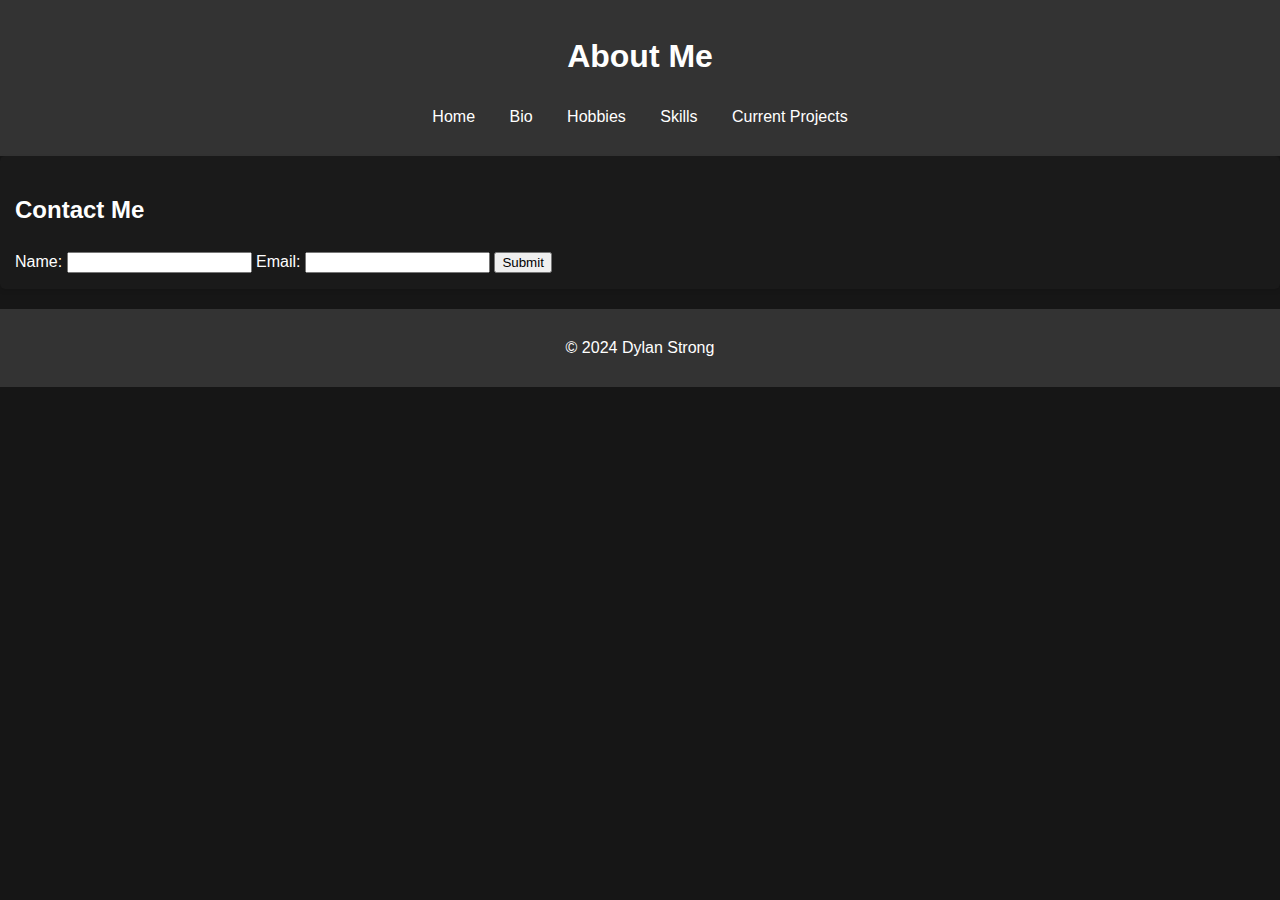
<file: contact.html>
<!DOCTYPE html>
<html lang="en">
<head>
    <meta charset="UTF-8">
    <meta name="viewport" content="width=device-width, initial-scale=1.0">
    <title>About Me - Contact</title>
    <link rel="stylesheet" href="styles.css">
</head>
<body>
    <header>
        <h1>About Me</h1>
        <nav>
            <ul>
                <li><a href="index.html">Home</a></li>
                <li><a href="bio.html">Bio</a></li>
                <li><a href="hobbies.html">Hobbies</a></li>
                <li><a href="skills.html">Skills</a></li>
                <li><a href="projects.html">Current Projects</a></li>
            </ul>
        </nav>
    </header>

    <section>
        <h2>Contact Me</h2>
        <form action="#" method="post">
            <label for="name">Name:</label>
            <input type="text" id="name" name="name" required>
            <label for="email">Email:</label>
            <input type="email" id="email" name="email" required>
            <input type="submit" value="Submit">
        </form>
    </section>

    <footer>
        <p>© 2024 Dylan Strong</p>
    </footer>
</body>
</html>
</file>
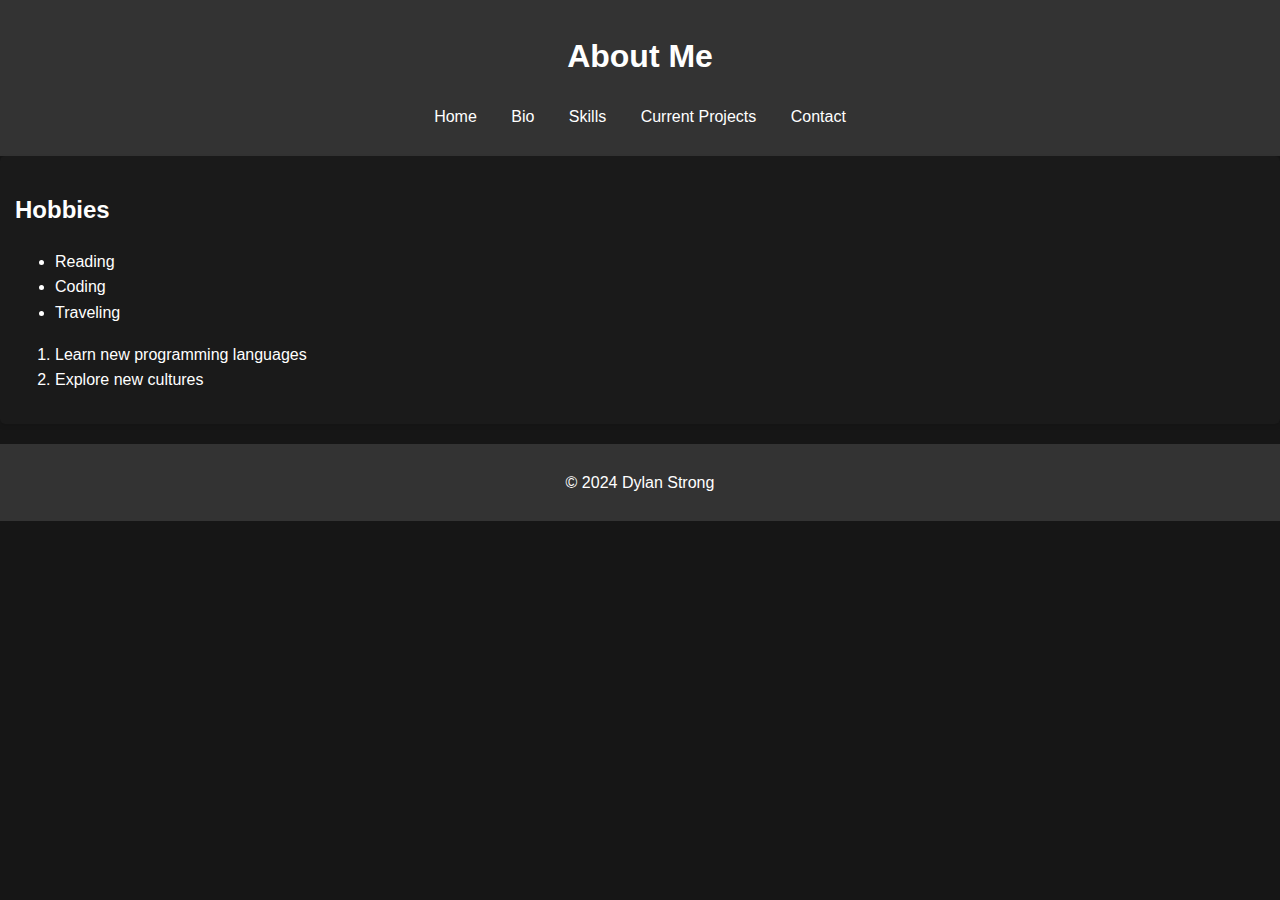
<file: hobbies.html>
<!DOCTYPE html>
<html lang="en">
<head>
    <meta charset="UTF-8">
    <meta name="viewport" content="width=device-width, initial-scale=1.0">
    <title>About Me - Hobbies</title>
    <link rel="stylesheet" href="styles.css">
</head>
<body>
    <header>
        <h1>About Me</h1>
        <nav>
            <ul>
                <li><a href="index.html">Home</a></li>
                <li><a href="bio.html">Bio</a></li>
                <li><a href="skills.html">Skills</a></li>
                <li><a href="projects.html">Current Projects</a></li>
                <li><a href="contact.html">Contact</a></li>
            </ul>
        </nav>
    </header>

    <section>
        <h2>Hobbies</h2>
        <ul>
            <li>Reading</li>
            <li>Coding</li>
            <li>Traveling</li>
        </ul>
        <ol>
            <li>Learn new programming languages</li>
            <li>Explore new cultures</li>
        </ol>
    </section>

    <footer>
        <p>© 2024 Dylan Strong</p>
    </footer>
</body>
</html>
</file>
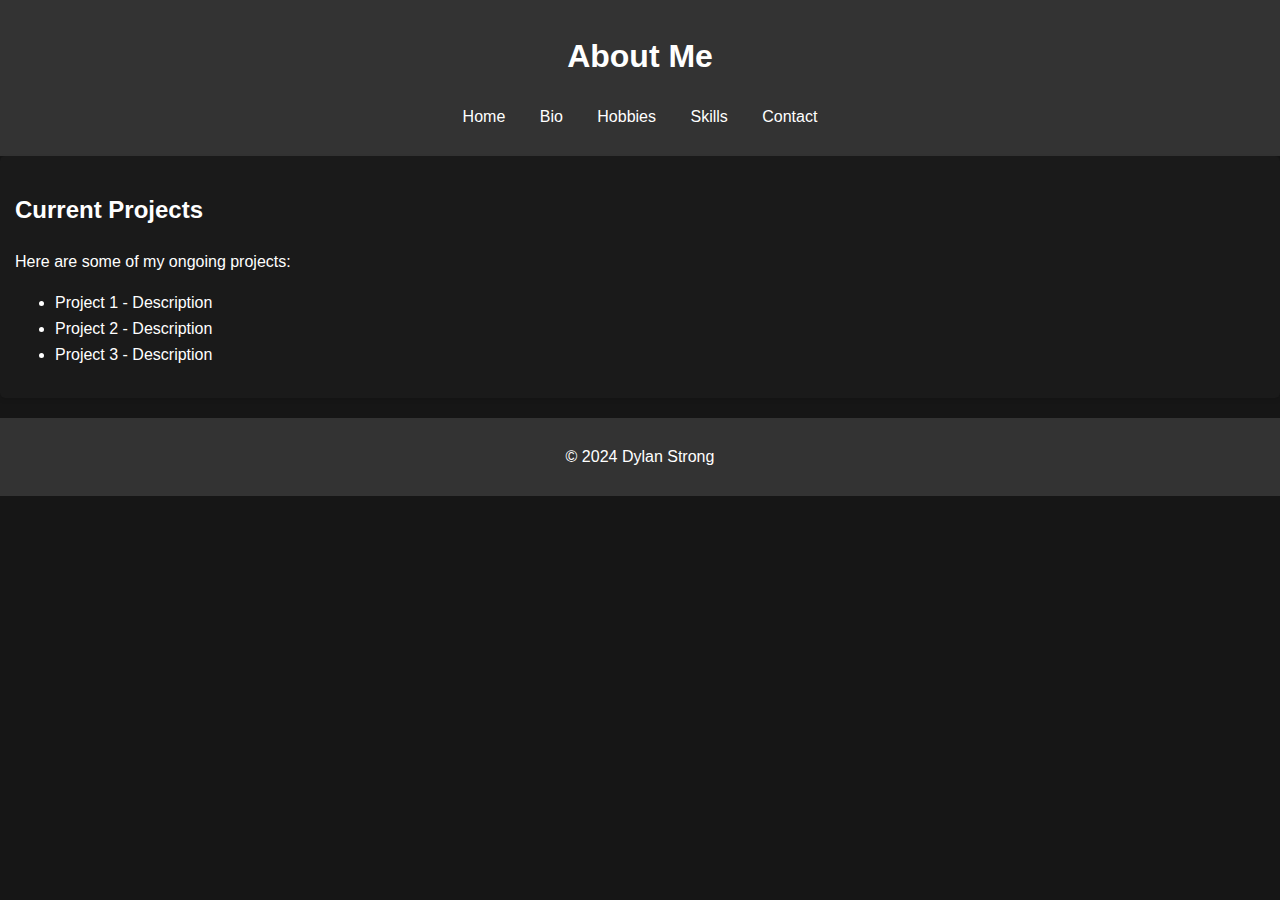
<file: projects.html>
<!DOCTYPE html>
<html lang="en">
<head>
    <meta charset="UTF-8">
    <meta name="viewport" content="width=device-width, initial-scale=1.0">
    <title>About Me - Current Projects</title>
    <link rel="stylesheet" href="styles.css">
</head>
<body>
    <header>
        <h1>About Me</h1>
        <nav>
            <ul>
                <li><a href="index.html">Home</a></li>
                <li><a href="bio.html">Bio</a></li>
                <li><a href="hobbies.html">Hobbies</a></li>
                <li><a href="skills.html">Skills</a></li>
                <li><a href="contact.html">Contact</a></li>
            </ul>
        </nav>
    </header>

    <section>
        <h2>Current Projects</h2>
        <p>Here are some of my ongoing projects:</p>
        <ul>
            <li>Project 1 - Description</li>
            <li>Project 2 - Description</li>
            <li>Project 3 - Description</li>
        </ul>
    </section>

    <footer>
        <p>© 2024 Dylan Strong</p>
    </footer>
</body>
</html>
</file>
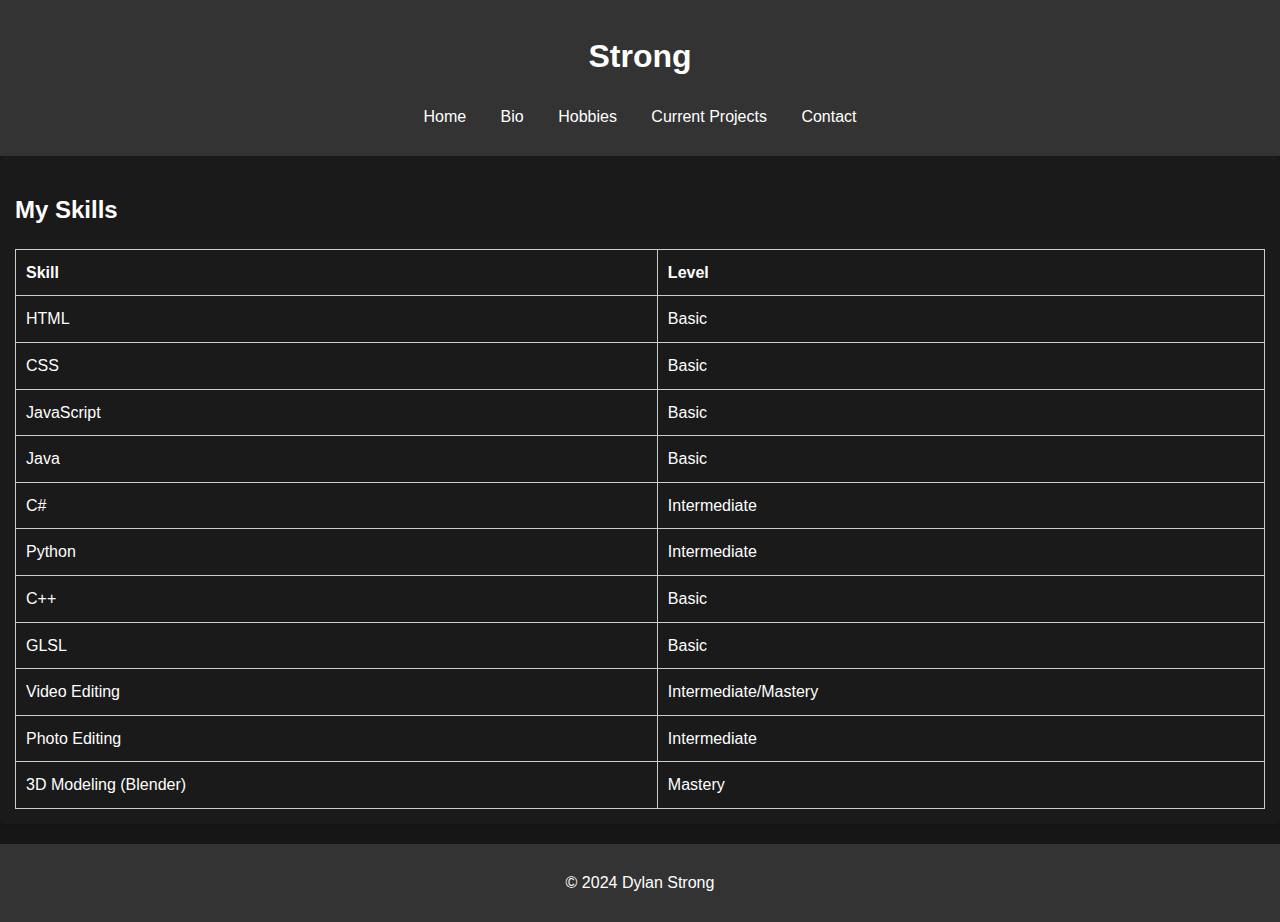
<file: skills.html>
<!DOCTYPE html>
<html lang="en">
<head>
    <meta charset="UTF-8">
    <meta name="viewport" content="width=device-width, initial-scale=1.0">
    <title>About Me - Skills</title>
    <link rel="stylesheet" href="styles.css">
</head>
<body>
    <header>
        <h1>Strong</h1>
        <nav>
            <ul>
                <li><a href="index.html">Home</a></li>
                <li><a href="bio.html">Bio</a></li>
                <li><a href="hobbies.html">Hobbies</a></li>
                <li><a href="projects.html">Current Projects</a></li>
                <li><a href="contact.html">Contact</a></li>
            </ul>
        </nav>
    </header>

    <section>
        <h2>My Skills</h2>
        <table>
            <tr>
                <th>Skill</th>
                <th>Level</th>
            </tr>
            <tr>
                <td>HTML</td>
                <td>Basic</td>
            </tr>
            <tr>
                <td>CSS</td>
                <td>Basic</td>
            </tr>
            <tr>
                <td>JavaScript</td>
                <td>Basic</td>
            </tr>
            <tr>
                <td>Java</td>
                <td>Basic</td>
            </tr>
            <tr>
                <td>C#</td>
                <td>Intermediate</td>
            </tr>
            <tr>
                <td>Python</td>
                <td>Intermediate</td>
            </tr>
            <tr>
                <td>C++</td>
                <td>Basic</td>
            </tr>
            <tr>
                <td>GLSL</td>
                <td>Basic</td>
            </tr>
            <tr>
                <td>Video Editing</td>
                <td>Intermediate/Mastery</td>
            </tr>
            <tr>
                <td>Photo Editing</td>
                <td>Intermediate</td>
            </tr>
            <tr>
                <td>3D Modeling (Blender)</td>
                <td>Mastery</td>
            </tr>
        </table>
    </section>

    <footer>
        <p>© 2024 Dylan Strong</p>
    </footer>
</body>
</html>
</file>
<file: styles.css>
body {
    font-family: Arial, sans-serif;
    line-height: 1.6;
    margin: 0; /* Removed margin to avoid extra space */
    background-color: #161616;
    color: #ffffff; /* Set default text color to white */
}

header {
    background: #333;
    color: #fff;
    padding: 10px 0;
    text-align: center;
}

main {
    display: flex;
    flex-direction: column;
    align-items: center;
    justify-content: center;
    height: 100vh; /* Full height for the introduction section */
    overflow: hidden;
}

#intro {
    display: flex;
    align-items: center;
    opacity: 0; /* Initially hidden */
    transition: opacity 1s ease;
}

.image-container {
    flex: 1;
}

.profile-pic {
    width: 250px; /* Adjust as needed */
    border-radius: 50%;
    margin-right: 20px; /* Space between image and text */
    opacity: 0; /* Initially hidden */
    transform: translateY(20px); /* Slide effect */
    transition: opacity 1s ease, transform 1s ease;
}

.text-container {
    flex: 2;
}

.typed-text {
    font-size: 1.8em;
    opacity: 0; /* Initially hidden */
    transform: translateY(20px); /* Slide effect */
    transition: opacity 1s ease, transform 1s ease;
}

.description {
    opacity: 0; /* Initially hidden */
    transform: translateY(20px); /* Slide effect */
    transition: opacity 1s ease, transform 1s ease;
}

#navigation {
    margin-top: 50px;
}

nav ul {
    list-style: none;
    padding: 0;
}

nav ul li {
    display: inline;
    margin: 0 15px;
}

nav ul li a {
    color: #fff; /* Changed to white for visibility */
    text-decoration: none;
}

h1, h2 {
    color: #ffffff;
}

section {
    margin-bottom: 20px;
    background: #1a1a1a; /* Dark background for sections */
    padding: 15px;
    border-radius: 5px;
    box-shadow: 0 2px 5px rgba(0, 0, 0, 0.1);
    color: #ffffff; /* White text for section */
}

table {
    width: 100%;
    border-collapse: collapse;
}

th, td {
    padding: 10px;
    border: 1px solid #ccc; /* Light grey border */
    text-align: left;
}

footer {
    text-align: center;
    padding: 10px 0;
    background: #333;
    color: #fff;
}

.hidden {
    opacity: 0; /* Initially hidden */
    transition: opacity 1s ease;
}

.visible {
    opacity: 1; /* Visible class for fading in */
}

.typed-blurb {
    display: inline-block;
    white-space: nowrap; /* Prevents the text from wrapping */
    overflow: hidden; /* Hides the overflowing text */
    border-right: 2px solid; /* Creates a cursor effect */
    animation: typing 4s steps(40, end), blink-caret .75s step-end infinite;
    font-size: 1.2em; /* Adjust size as needed */
}

@keyframes typing {
    from { width: 0; }
    to { width: 100%; }
}

@keyframes blink-caret {
    0%, 100% { border-color: transparent; }
    50% { border-color: white; }
}

/* New class to hide the cursor after typing is complete */
.cursor-hidden {
    border-color: transparent; /* Hide cursor */
    animation: none; /* Stop the blinking effect */
}
</file>
